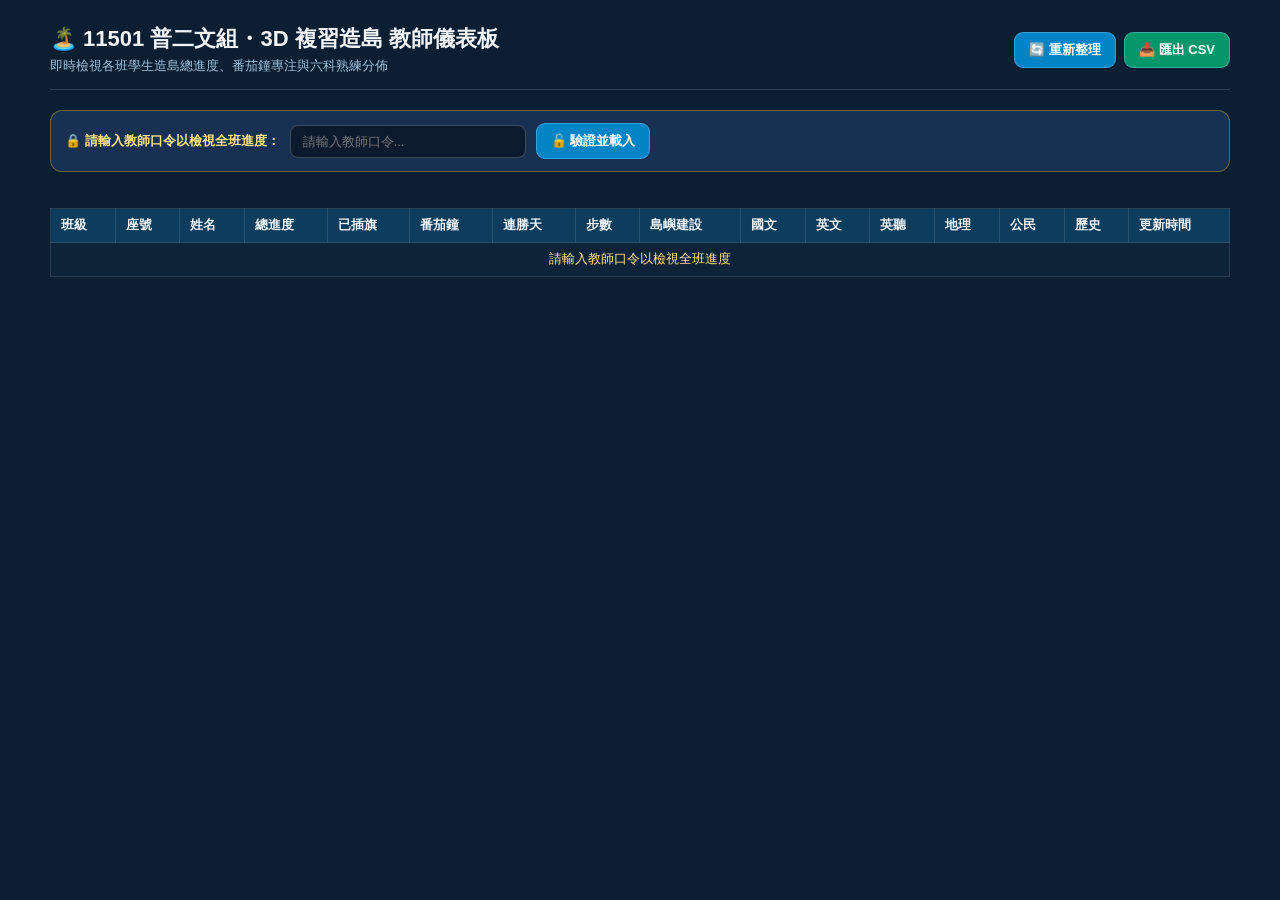
<file: teacher.html>
<!DOCTYPE html>
<html lang="zh-Hant">
<head>
  <meta charset="UTF-8" />
  <meta name="viewport" content="width=device-width, initial-scale=1.0" />
  <title>11501 普二文組・3D 複習造島 教師分析後台</title>
  <style>
    body {
      margin: 0;
      padding: 24px;
      font-family: "Noto Sans TC", "PingFang TC", "Microsoft JhengHei", sans-serif;
      background: #0b1e32;
      color: #f1f5f9;
    }
    .wrap { max-width: 1180px; margin: 0 auto; }
    .top {
      display: flex; flex-wrap: wrap; justify-content: space-between; align-items: center; gap: 12px;
      border-bottom: 1px solid rgba(148,163,184,0.25); padding-bottom: 14px; margin-bottom: 20px;
    }
    h1 { margin: 0; font-size: 22px; }
    .kpis {
      display: grid; grid-template-columns: repeat(auto-fit, minmax(170px, 1fr)); gap: 12px; margin-bottom: 20px;
    }
    .kpi {
      background: rgba(30, 58, 95, 0.65); border: 1px solid rgba(125, 211, 252, 0.25);
      border-radius: 12px; padding: 14px; text-align: center;
    }
    .kpi-v { font-size: 26px; font-weight: 800; color: #ffd32a; }
    .kpi-l { font-size: 12px; color: #9ec0db; margin-top: 4px; }
    .btn {
      padding: 8px 14px; border-radius: 9px; border: 1px solid rgba(125,211,252,0.4);
      background: #0284c7; color: #fff; font-weight: 700; cursor: pointer; font-size: 13px;
    }
    .auth-bar {
      display: flex; flex-wrap: wrap; align-items: center; gap: 10px;
      background: rgba(30, 58, 95, 0.72); border: 1px solid rgba(250, 204, 21, 0.35);
      border-radius: 12px; padding: 12px 14px; margin-bottom: 16px;
    }
    .auth-bar input {
      padding: 8px 12px; border-radius: 8px; border: 1px solid rgba(148,163,184,0.35);
      background: rgba(9, 19, 34, 0.75); color: #f8fafc; font-size: 13px; min-width: 210px;
    }
    table { width: 100%; border-collapse: collapse; font-size: 12.5px; background: rgba(15, 36, 58, 0.85); }
    th, td { border: 1px solid rgba(148,163,184,0.2); padding: 8px 10px; text-align: left; }
    th { background: rgba(14, 165, 233, 0.2); font-weight: 700; }
  </style>
</head>
<body>
  <div class="wrap">
    <div class="top">
      <div>
        <h1>🏝️ 11501 普二文組・3D 複習造島 教師儀表板</h1>
        <div style="font-size:12.5px;color:#9ec0db;margin-top:4px;">即時檢視各班學生造島總進度、番茄鐘專注與六科熟練分佈</div>
      </div>
      <div style="display:flex;gap:8px;">
        <button class="btn" id="refresh-btn">🔄 重新整理</button>
        <button class="btn" id="csv-btn" style="background:#059669;">📥 匯出 CSV</button>
      </div>
    </div>

    <div class="auth-bar" id="auth-bar">
      <span id="auth-label" style="font-size:13px;font-weight:700;color:#fde68a;">🔒 請輸入教師口令以檢視全班進度：</span>
      <input type="password" id="teacher-pass-input" placeholder="請輸入教師口令..." />
      <button class="btn" id="unlock-btn">🔓 驗證並載入</button>
      <button class="btn" id="logout-btn" style="display:none;background:#475569;">🚪 鎖定登出</button>
    </div>

    <div class="kpis" id="kpis"></div>

    <table>
      <thead>
        <tr>
          <th>班級</th><th>座號</th><th>姓名</th><th>總進度</th><th>已插旗</th>
          <th>番茄鐘</th><th>連勝天</th><th>步數</th><th>島嶼建設</th>
          <th>國文</th><th>英文</th><th>英聽</th><th>地理</th><th>公民</th><th>歷史</th><th>更新時間</th>
        </tr>
      </thead>
      <tbody id="tbody">
        <tr><td colspan="16" style="text-align:center;">載入中...</td></tr>
      </tbody>
    </table>
  </div>

  <script src="data.js"></script>
  <script>
    let latestStudents = [];
    const PASS_KEY = "nssh_teacher_pass";
    const esc = (v) => String(v == null ? "" : v).replace(/[&<>"']/g, (c) => ({ "&": "&amp;", "<": "&lt;", ">": "&gt;", '"': "&quot;", "'": "&#39;" }[c]));

    function getSavedPass() {
      const inp = document.getElementById("teacher-pass-input");
      const val = (inp && inp.value.trim()) || sessionStorage.getItem(PASS_KEY) || "";
      return val;
    }

    function setUnlockedUI(unlocked, msg) {
      const inp = document.getElementById("teacher-pass-input");
      const unlockBtn = document.getElementById("unlock-btn");
      const logoutBtn = document.getElementById("logout-btn");
      const label = document.getElementById("auth-label");
      if (unlocked) {
        if (inp) inp.style.display = "none";
        if (unlockBtn) unlockBtn.style.display = "none";
        if (logoutBtn) logoutBtn.style.display = "inline-block";
        if (label) { label.textContent = msg || "🔓 教師身分已驗證（僅於本分頁暫存）"; label.style.color = "#86efac"; }
      } else {
        if (inp) inp.style.display = "inline-block";
        if (unlockBtn) unlockBtn.style.display = "inline-block";
        if (logoutBtn) logoutBtn.style.display = "none";
        if (label) { label.textContent = msg || "🔒 請輸入教師口令以檢視全班進度："; label.style.color = "#fde68a"; }
      }
    }

    function render(data) {
      const tbody = document.getElementById("tbody");
      if (!data || !data.ok) {
        if (data && data.authRequired) {
          sessionStorage.removeItem(PASS_KEY);
          setUnlockedUI(false, "🔒 口令無效或尚未驗證，請重新輸入教師口令：");
          document.getElementById("kpis").innerHTML = "";
          tbody.innerHTML = '<tr><td colspan="16" style="text-align:center;color:#fde68a;">請先輸入教師口令後點選「解鎖並載入」</td></tr>';
          return;
        }
        setUnlockedUI(false, "⚠️ 後端訊息：" + esc((data && data.error) || "讀取失敗"));
        tbody.innerHTML = '<tr><td colspan="16" style="text-align:center;color:#f87171;">' + esc((data && data.error) || "讀取失敗") + "</td></tr>";
        return;
      }

      setUnlockedUI(true);
      // 略過被誤當成學生的試算表標題列（班級欄位是「班級」、進度不是數字）
      latestStudents = (data.students || []).filter(
        (s) => s && s.className !== "班級" && typeof s.overallPercent === "number"
      );
      const count = latestStudents.length;
      const avgPct = count ? Math.round(latestStudents.reduce((a, b) => a + b.overallPercent, 0) / count) : 0;
      const avgPomo = count ? (latestStudents.reduce((a, b) => a + b.totalPomodoros, 0) / count).toFixed(1) : 0;
      const avgSteps = count ? Math.round(latestStudents.reduce((a, b) => a + b.walkSteps, 0) / count) : 0;

      document.getElementById("kpis").innerHTML =
        `<div class="kpi"><div class="kpi-v">${count}</div><div class="kpi-l">已同步學生數</div></div>` +
        `<div class="kpi"><div class="kpi-v">${avgPct}%</div><div class="kpi-l">全班平均造島進度</div></div>` +
        `<div class="kpi"><div class="kpi-v">🍅 ${avgPomo}</div><div class="kpi-l">平均完成番茄鐘</div></div>` +
        `<div class="kpi"><div class="kpi-v">🚶 ${avgSteps}</div><div class="kpi-l">平均自強步數</div></div>`;

      if (!count) {
        tbody.innerHTML = '<tr><td colspan="16" style="text-align:center;color:#9ec0db;">目前尚無學生同步紀錄</td></tr>';
        return;
      }
      tbody.innerHTML = latestStudents
        .map(
          (s) => `<tr>
            <td>${esc(s.className)}</td><td>${esc(s.seatNo)}</td><td><strong>${esc(s.name)}</strong></td>
            <td><strong>${s.overallPercent}%</strong></td><td>${s.conqueredNodes}</td>
            <td>${s.totalPomodoros}</td><td>${s.streakDays}</td><td>${s.walkSteps}</td><td>${s.ownedBuildings}</td>
            <td>${s.chi}%</td><td>${s.eng}%</td><td>${s.lis}%</td>
            <td>${s.geo}%</td><td>${s.civ}%</td><td>${s.his}%</td>
            <td style="font-size:11px;color:#94a3b8;">${s.updatedAt}</td>
          </tr>`
        )
        .join("");
    }

    function load() {
      const pass = getSavedPass();
      if (!pass) {
        setUnlockedUI(false);
        document.getElementById("kpis").innerHTML = "";
        document.getElementById("tbody").innerHTML = '<tr><td colspan="16" style="text-align:center;color:#fde68a;">請輸入教師口令以檢視全班進度</td></tr>';
        return;
      }
      sessionStorage.setItem(PASS_KEY, pass);
      if (window.google && google.script && google.script.run) {
        google.script.run.withSuccessHandler(render).getTeacherDashboardData(pass);
        return;
      }
      // 靜態網站版：直接用 fetch 呼叫 Google 後台的 JSON 介面
      const base = window.ISLAND_DATA && window.ISLAND_DATA.meta && window.ISLAND_DATA.meta.defaultGasUrl;
      if (!base) {
        document.getElementById("tbody").innerHTML = '<tr><td colspan="16" style="text-align:center;color:#f87171;">找不到後台網址（data.js 未載入）</td></tr>';
        return;
      }
      fetch(base + "?action=teacherData&passcode=" + encodeURIComponent(pass))
        .then((r) => r.json())
        .then(render)
        .catch((err) => {
          document.getElementById("tbody").innerHTML = '<tr><td colspan="16" style="text-align:center;color:#f87171;">載入失敗：' + esc(String(err)) + "</td></tr>";
        });
    }

    document.getElementById("unlock-btn").addEventListener("click", load);
    document.getElementById("teacher-pass-input").addEventListener("keydown", (e) => {
      if (e.key === "Enter") load();
    });
    document.getElementById("logout-btn").addEventListener("click", () => {
      sessionStorage.removeItem(PASS_KEY);
      const inp = document.getElementById("teacher-pass-input");
      if (inp) inp.value = "";
      load();
    });
    document.getElementById("refresh-btn").addEventListener("click", load);
    document.getElementById("csv-btn").addEventListener("click", () => {
      const headers = ["班級,座號,姓名,總進度,已插旗,番茄鐘,連勝天,步數,島嶼建設,國文,英文,英聽,地理,公民,歷史,更新時間"];
      const lines = latestStudents.map((s) =>
        [s.className, s.seatNo, s.name, s.overallPercent, s.conqueredNodes, s.totalPomodoros, s.streakDays, s.walkSteps, s.ownedBuildings, s.chi, s.eng, s.lis, s.geo, s.civ, s.his, s.updatedAt].join(",")
      );
      const blob = new Blob(["\ufeff" + headers.concat(lines).join("\n")], { type: "text/csv;charset=utf-8;" });
      const a = document.createElement("a");
      a.href = URL.createObjectURL(blob);
      a.download = "11501_複習造島_全班進度.csv";
      a.click();
    });

    if (document.readyState === "loading") {
      document.addEventListener("DOMContentLoaded", load);
      window.addEventListener("load", load);
    } else {
      load();
    }
  </script>
</body>
</html>
</file>
